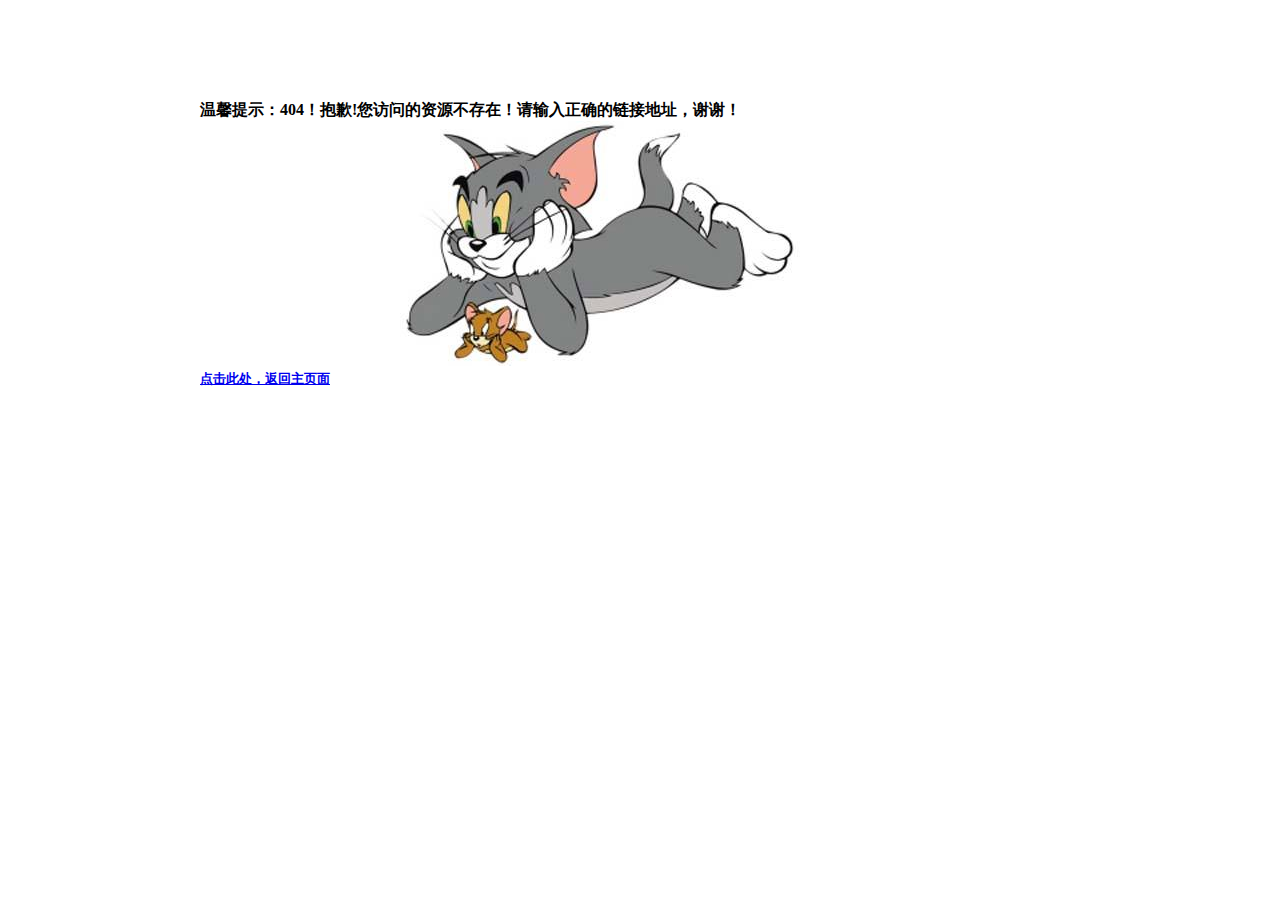
<file: templates/not_fond.html>
<!DOCTYPE html>
<html lang="en">
<head>
    <meta charset="UTF-8">
    <title>Title</title>
    <style>
        *{
            margin:0;
            padding:0;}
        .daohang{
            margin-top:100px;
        }
        .header{
            margin-left:400px;}
        .ding{
            margin-left: 200px;
        }
        .boot{
            margin-left: 200px;
        }
    </style>
</head>
<body>
<div class="daohang"></div>
<h4 class="ding">温馨提示：404！抱歉!您访问的资源不存在！请输入正确的链接地址，谢谢！</h4>
<div class="header"><img src="/static/img/1.jpg" alt=""></div>
<h5 class="boot"><a href="/index/">点击此处，返回主页面</a></h5>

</body>
</html>
</file>
